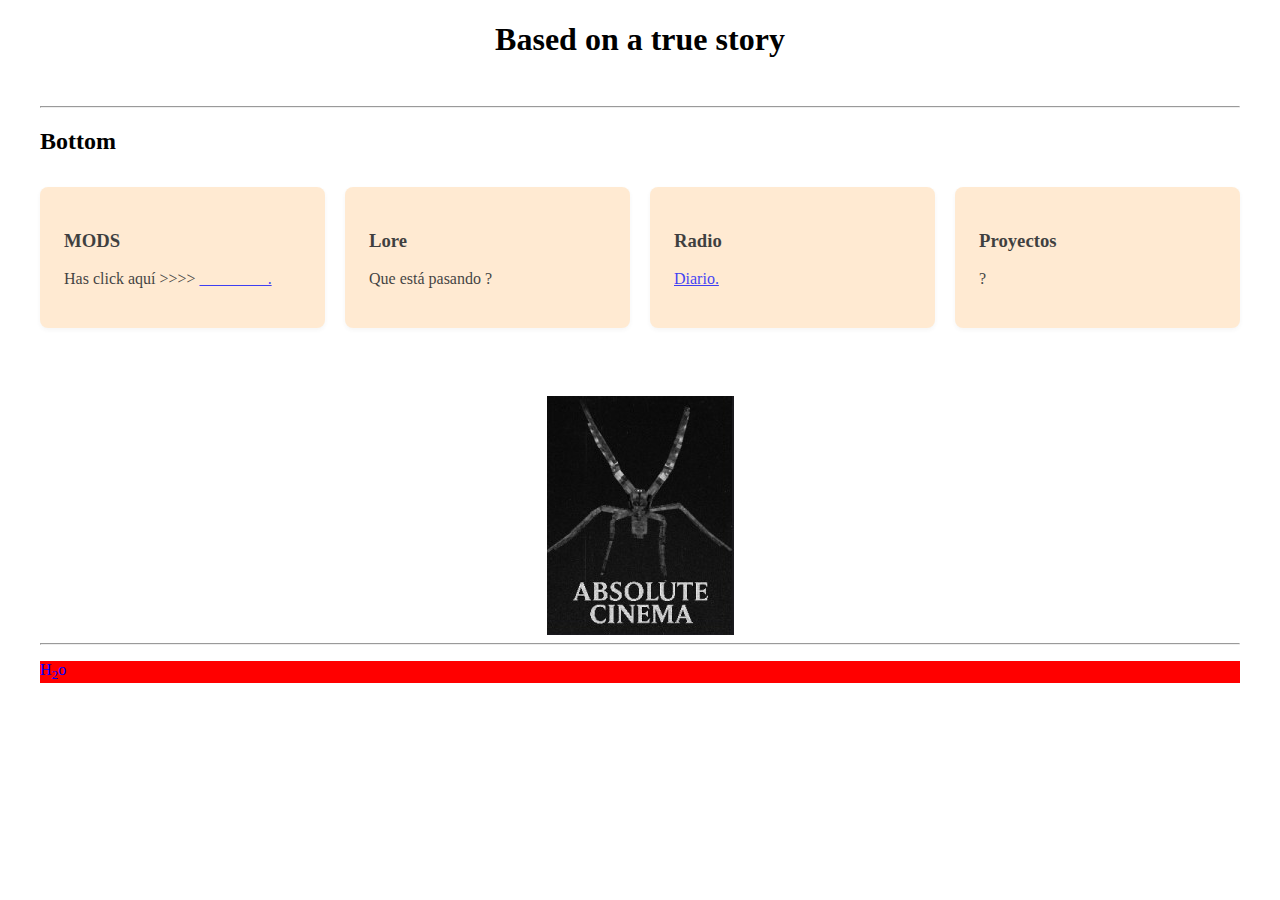
<file: index.html>
<!DOCTYPE html>
<html>
<head>
	<link rel="stylesheet" href="resources/style.css">
<meta charset="UTF-8">
<meta name="viewport" content="width=device-width, initial-scale=1.0">
<meta name="descripción" content="H!">
	
    <div class="centered">	
		<h1>Based on a true story</h1>
	</div>
</head>
<body>
    
<br/>
		<hr/>

<main>

	<article>
	        <section>
            <h2>Bottom</h2>
            
            <div class="benefits">
                <div class="benefit-item">
                    <h3>MODS</h3>
                    <p>Has click aquí >>>> <a href="layer_one/index_mods.html">________ .</a></p>
                </div>
                <div class="benefit-item">
                    <h3>Lore</h3>
                    <a>Que está pasando ?</a>
                </div>
                <div class="benefit-item">
                    <h3>Radio</h3>
                    <a href="resources/vid/scoutStole.mp4">Diario.</a>
                </div>
                <div class="benefit-item">
                    <h3>Proyectos</h3>
                    <p> ?</p>
                </div>
            </div>
        </section>
	</section>	  
	</article>
</main>

		
	<br/>





</body>
<body class="margen">

	<br/>
<!-- asda -->	
    <a>
	    <img src="resources/img/absolute_cinema.jpg" alt="A moderately intriguing image" class="centeredItem"/></a>
	<hr/>
	<p style="color:blue; background-color:red;">H<sub>2</sub>o</p>
</body>
</html>
</file>
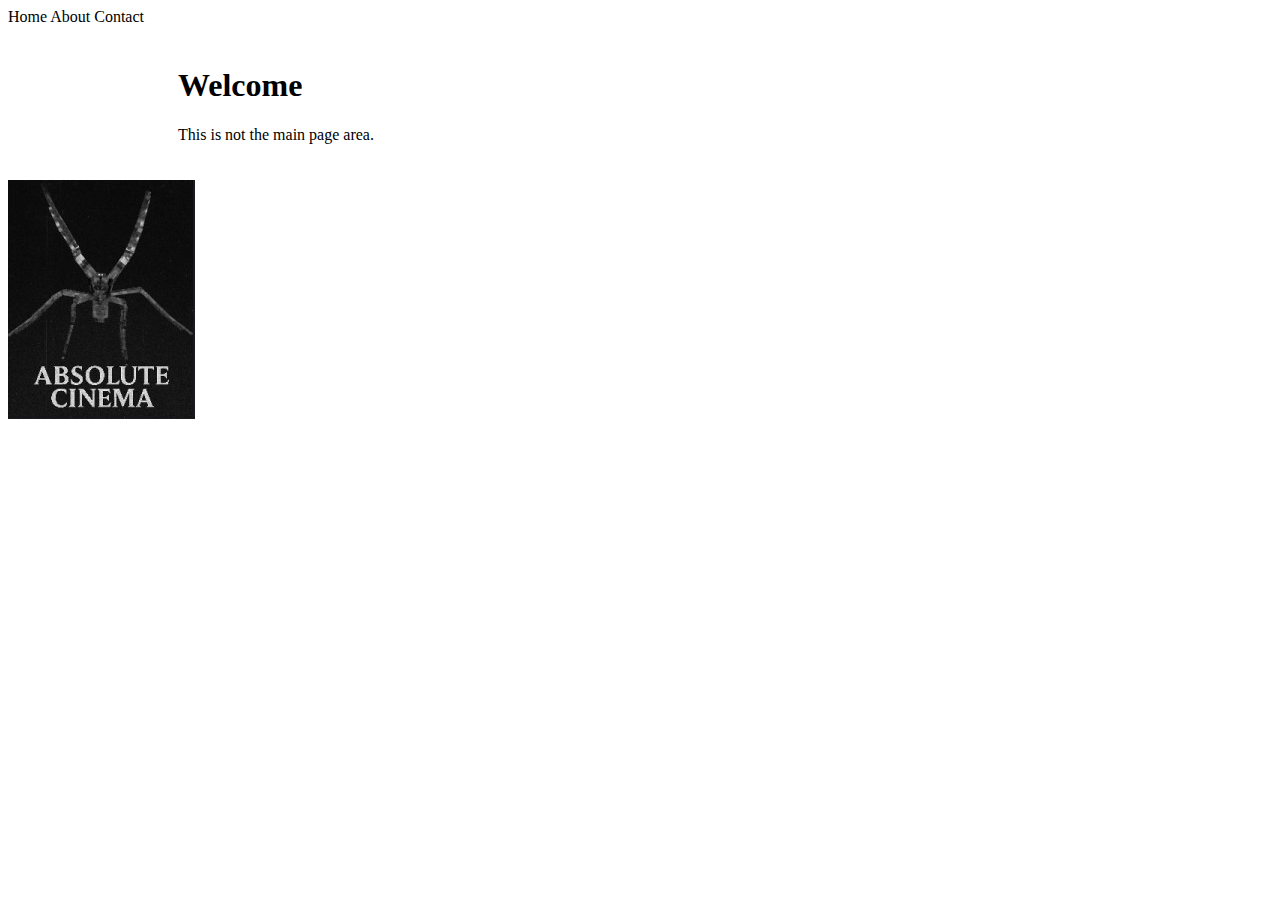
<file: testing.html>
<!DOCTYPE html>
<html>
<head>
  <link rel="stylesheet" href="resources/style.css">
  <style>
    .sidebar {
      position: fixed;
      left: 0;
      top: 0;
      width: 10px;
      height: 100%;
      background: #222;
      color: rgb(60, 48, 48,0.50);
    }

    .sidebar sidebaritem {
      display: block;
      color: blueviolet;
      padding: 10px;
      text-decoration: none;
    }

    .sidebar sidebaritem:hover {
      background: #444;
    }

    .content {
      margin-left: 150px;
      padding: 20px;
    }
  </style>
</head>
<body>

  <div class="sidebear">
    <sidebaritem href="#">Home</sidebaritem>
    <sidebaritem href="#">About</sidebaritem>
    <sidebaritem href="#">Contact</sidebaritem>
  </div>

  <div class="content">
    <h1>Welcome</h1>
    <p>This is not the main page area.</p>
  </div>
  <div>
    <img src="resources/img/absolute_cinema.jpg" class="centeredA">
  </div>
</body>
</html>
</file>
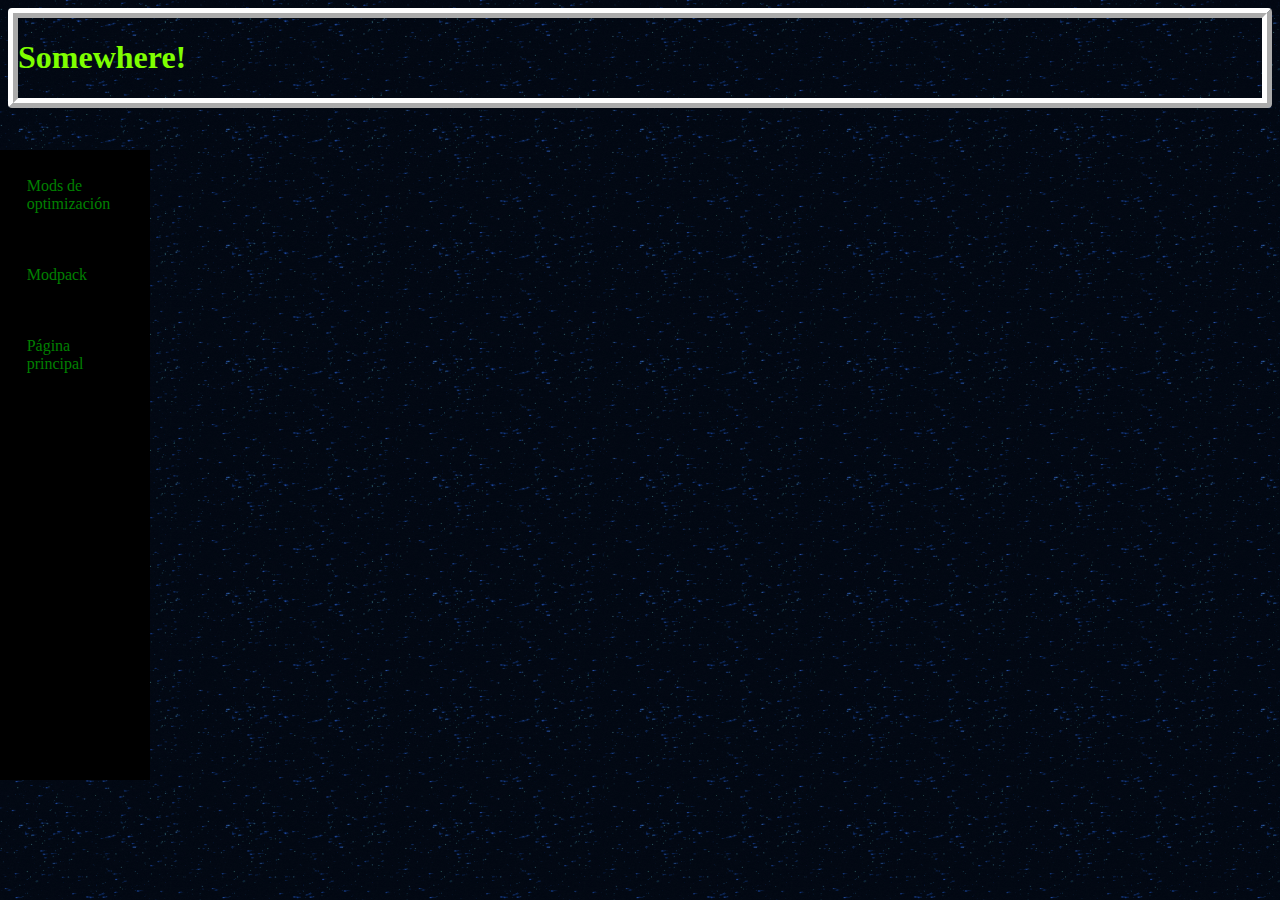
<file: layer_one/index_mods.html>
<!DOCTYPE html>
<html>
<meta charset="UTF-8">
<meta name="viewport" content="width=device-width, initial-scale=1.0">
<meta name="descripción" content="H!">
<head>
  <link rel="stylesheet" href="../resources/style.css">
  <style>
    body {
      background-color: black;
      background-image: url("../resources/img/endminecraft.gif");
      background-size: contain;
      /*background-position: center;   centers the image 
      
      background-size: cover;        style="color: ghostwhite;"  class="margen"
      background-repeat: no-repeat;  
      */
    }
      .borde{
    border: 10px white;
    border-style: ridge;
    border-radius: 4px;
  }
  </style>
</head>
<body class = "borde">
  <h1 id="cosaArbitraria"> Somewhere!</h1>
  <div class="sidebar">
    <a class="sidebarItem" href="layer_two/mods_optimización.html">
      Mods de optimización
    </a>
    <a class="sidebarItem" href="../resources/modpacks/ChanchaLand(deprecated)mods!.zip">
      Modpack
    </a>
    <a class="sidebarItem" href="../index.html">
      Página principal
    </a>
  </div>
</body>
</file>
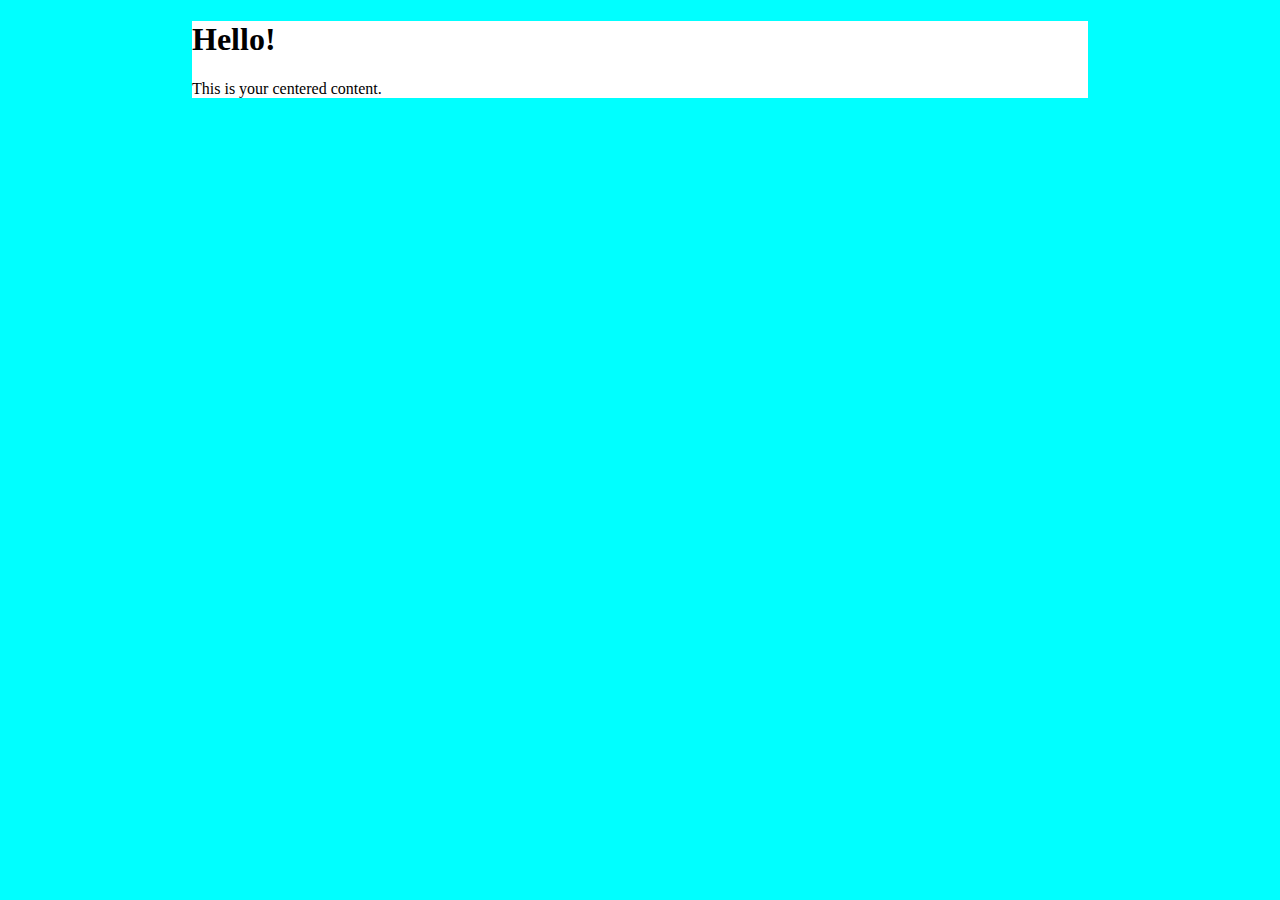
<file: layer_one/layer_two/modpacks_page.html>
<!DOCTYPE html>
<html>
<meta charset="UTF-8">
<meta name="viewport" content="width=device-width, initial-scale=1.0">
<meta name="descripción" content="H!">
<head>
  <link rel="stylesheet" href="../../resources/style.css">
  <style>
    body {
        margin: 0;
        background-color: aqua;
    }
      .borde{
    border: 10px white;
    border-style: ridge;
    border-radius: 4px;
  }
        .page{
            margin-left: auto;
            margin-right: auto;
            margin-top: 0%;
            margin-bottom: 0%;
            width: 70%;
            background-color: white;
        }

  </style>
</head>
<body>
    <div class="page">
      <h1>Hello!</h1>
      <p>This is your centered content.</p>
    </div>
  </body>
</file>
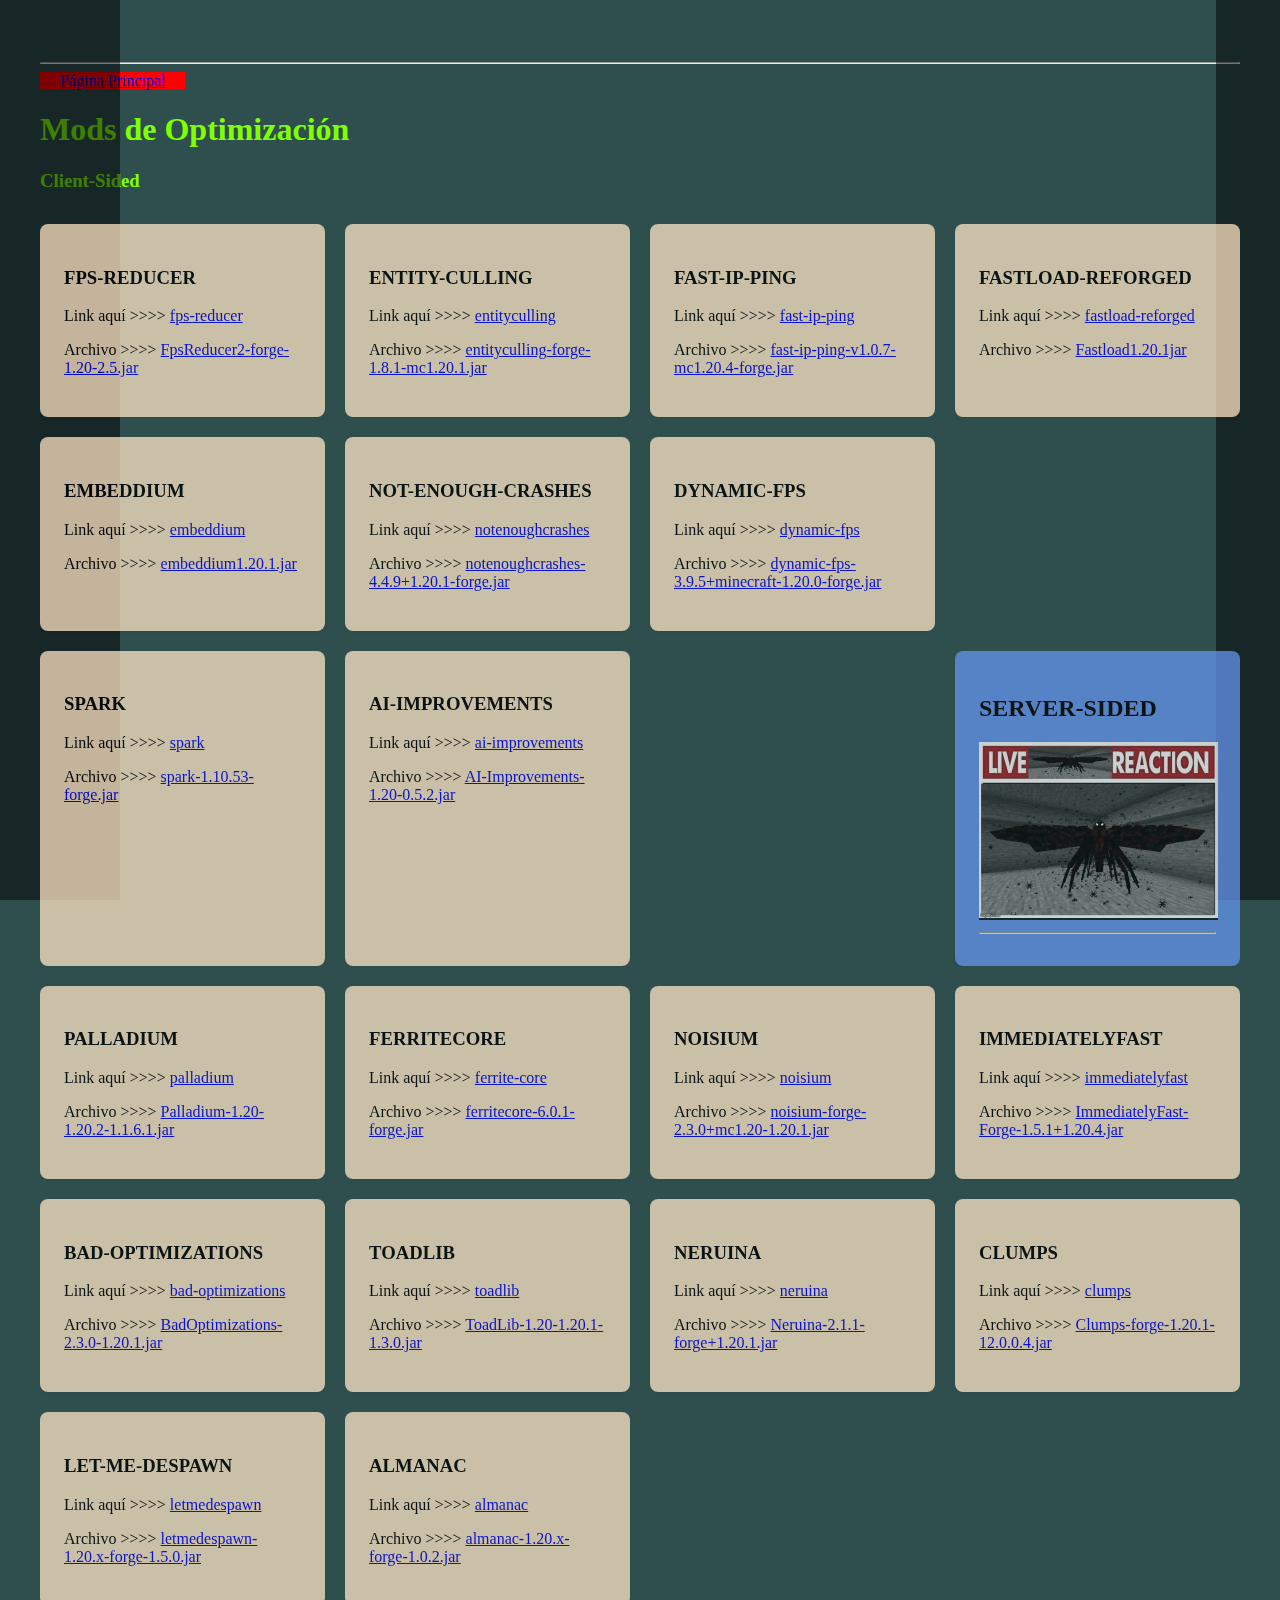
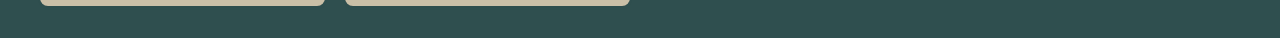
<file: layer_one/layer_two/mods_optimización.html>
<!DOCTYPE html>
<html>
<meta charset="UTF-8">
<meta name="viewport" content="width=device-width, initial-scale=1.0">
<meta name="descripción" content="H!">
<head>
  <link rel="stylesheet" href="../../resources/style.css">
  <style>
      body{
          background-color: darkslategray;
      }
    /*
    body {
      background-image: url("../resources/img/endminecraft.gif");
      background-size: contain;
      background-position: center;   centers the image 
      
      background-size: cover;        style="color: ghostwhite;"  class="margen"
      background-repeat: no-repeat;  
      <h1 id="cosaArbitraria"> Somewhere!</h1>
  <div class="sidebar">
    <sidebaritem href="#">Mods de optimización</sidebaritem>
    <sidebaritem href="#">Modpack</sidebaritem>
    <sidebaritem href="#">Página principal</sidebaritem>
  </div>
  
    }
    */
  </style>
</head>
<body class="margen">
    <div class="pseudomarginL"></div>
    <div class="pseudomarginR"></div>
        <br/>
        <br/>
        <br/>
        <hr/>
        <a class="margen" href="../../index.html" style="background-color:red;">Página Principal</a>
        <h1 id="cosaArbitraria" class="borde">Mods de Optimización</h1>
        <h3 id="cosaArbitraria" class="borde">Client-Sided</h3>
        <div class="benefits">
            <div class="benefit-item">
                <h3>FPS-REDUCER</h3>
                <p>Link aquí >>>> <a href="https://modrinth.com/mod/fps-reducer">fps-reducer</a></p>
                <p>Archivo >>>> <a href="../../resources/mods/FpsReducer2-forge-1.20-2.5.jar">FpsReducer2-forge-1.20-2.5.jar</a></p>
            </div>
            <div class="benefit-item">
                <h3>ENTITY-CULLING</h3>
                <p>Link aquí >>>> <a href="https://modrinth.com/mod/entityculling">entityculling</a></p>
                <p>Archivo >>>> <a href="../../resources/mods/entityculling-forge-1.8.1-mc1.20.1.jar">entityculling-forge-1.8.1-mc1.20.1.jar</a></p>
            </div>
            <div class="benefit-item">
                <h3>FAST-IP-PING</h3>
                <p>Link aquí >>>> <a href="https://modrinth.com/mod/fast-ip-ping">fast-ip-ping</a></p>
                <p>Archivo >>>> <a href="../../resources/mods/fast-ip-ping-v1.0.7-mc1.20.4-forge.jar">fast-ip-ping-v1.0.7-mc1.20.4-forge.jar</a></p>
            </div>
            <div class="benefit-item">
                <h3>FASTLOAD-REFORGED</h3>
                <p>Link aquí >>>> <a href="https://modrinth.com/mod/fastload">fastload-reforged</a></p>
                <p>Archivo >>>> <a href="../../resources/mods/Fastload-Reforged-mc1.20.1-3.4.0.jar">Fastload1.20.1jar</a></p>
            </div>
            <div class="benefit-item">
                <h3>EMBEDDIUM</h3>
                <p>Link aquí >>>> <a href="https://modrinth.com/mod/embeddium">embeddium</a></p>
                <p>Archivo >>>> <a href="../../resources/mods/embeddium-0.3.31+mc1.20.1.jar">embeddium1.20.1.jar</a></p>
            </div>
            <div class="benefit-item">
                <h3>NOT-ENOUGH-CRASHES</h3>
                <p>Link aquí >>>> <a href="https://modrinth.com/mod/notenoughcrashes">notenoughcrashes</a></p>
                <p>Archivo >>>> <a href="../../resources/mods/notenoughcrashes-4.4.9+1.20.1-forge.jar">notenoughcrashes-4.4.9+1.20.1-forge.jar</a></p>
            </div>
            <div class="benefit-item">
                <h3>DYNAMIC-FPS</h3>
                <p>Link aquí >>>> <a href="https://modrinth.com/mod/dynamic-fps">dynamic-fps</a></p>
                <p>Archivo >>>> <a href="../../resources/mods/dynamic-fps-3.9.5+minecraft-1.20.0-forge.jar">dynamic-fps-3.9.5+minecraft-1.20.0-forge.jar</a></p>
            </div>

            <br/>

        <div class="benefit-item">
            <h3>SPARK</h3>
            <p>Link aquí >>>> <a href="https://modrinth.com/mod/spark">spark</a></p>
            <p>Archivo >>>> <a href="../../resources/mods/spark-1.10.53-forge.jar">spark-1.10.53-forge.jar</a></p>
        </div>
        <div class="benefit-item">
            <h3>AI-IMPROVEMENTS</h3>
            <p>Link aquí >>>> <a href="https://modrinth.com/mod/ai-improvements">ai-improvements</a></p>
            <p>Archivo >>>> <a href="../../resources/mods/AI-Improvements-1.20-0.5.2.jar">AI-Improvements-1.20-0.5.2.jar</a></p>
        </div>

        <br/>
        <div class="benefit-filler">
            <h2 sup>SERVER-SIDED</h2>
            <img src="../../resources/img/live_reaction.jpg">
            <hr/>
        </div>
        
        <div class="benefit-item">
            <h3>PALLADIUM</h3>
            <p>Link aquí >>>> <a href="https://modrinth.com/mod/palladium">palladium</a></p>
            <p>Archivo >>>> <a href="../../resources/mods/Palladium-1.20-1.20.2-1.1.6.1.jar">Palladium-1.20-1.20.2-1.1.6.1.jar</a></p>
        </div>
        <div class="benefit-item">
            <h3>FERRITECORE</h3>
            <p>Link aquí >>>> <a href="https://modrinth.com/mod/ferrite-core">ferrite-core</a></p>
            <p>Archivo >>>> <a href="../../resources/mods/ferritecore-6.0.1-forge.jar">ferritecore-6.0.1-forge.jar</a></p>
        </div>
        <div class="benefit-item">
            <h3>NOISIUM</h3>
            <p>Link aquí >>>> <a href="https://modrinth.com/mod/noisium">noisium</a></p>
            <p>Archivo >>>> <a href="../../resources/mods/noisium-forge-2.3.0+mc1.20-1.20.1.jar">noisium-forge-2.3.0+mc1.20-1.20.1.jar</a></p>
        </div>
        <div class="benefit-item">
            <h3>IMMEDIATELYFAST</h3>
            <p>Link aquí >>>> <a href="https://modrinth.com/mod/immediatelyfast">immediatelyfast</a></p>
            <p>Archivo >>>> <a href="../../resources/mods/ImmediatelyFast-Forge-1.5.1+1.20.4.jar">ImmediatelyFast-Forge-1.5.1+1.20.4.jar</a></p>
        </div>
        <div class="benefit-item">
            <h3>BAD-OPTIMIZATIONS</h3>
            <p>Link aquí >>>> <a href="https://modrinth.com/mod/badoptimizations">bad-optimizations</a></p>
            <p>Archivo >>>> <a href="../../resources/mods/BadOptimizations-2.3.0-1.20.1.jar">BadOptimizations-2.3.0-1.20.1.jar</a></p>
        </div>
        <div class="benefit-item">
            <h3>TOADLIB</h3>
            <p>Link aquí >>>> <a href="https://modrinth.com/mod/toadlib">toadlib</a></p>
            <p>Archivo >>>> <a href="../../resources/mods/ToadLib-1.20-1.20.1-1.3.0.jar">ToadLib-1.20-1.20.1-1.3.0.jar</a></p>
        </div>

        <div class="benefit-item">
            <h3>NERUINA</h3>
            <p>Link aquí >>>> <a href="https://modrinth.com/mod/neruina">neruina</a></p>
            <p>Archivo >>>> <a href="../../resources/mods/Neruina-2.1.1-forge+1.20.1.jar">Neruina-2.1.1-forge+1.20.1.jar</a></p>
        </div>
        <div class="benefit-item">
            <h3>CLUMPS</h3>
            <p>Link aquí >>>> <a href="https://modrinth.com/mod/clumps">clumps</a></p>
            <p>Archivo >>>> <a href="../../resources/mods/Clumps-forge-1.20.1-12.0.0.4.jar">Clumps-forge-1.20.1-12.0.0.4.jar</a></p>
        </div>
        <div class="benefit-item">
            <h3>LET-ME-DESPAWN</h3>
            <p>Link aquí >>>> <a href="https://modrinth.com/mod/lmd">letmedespawn</a></p>
            <p>Archivo >>>> <a href="../../resources/mods/letmedespawn-1.20.x-forge-1.5.0.jar">letmedespawn-1.20.x-forge-1.5.0.jar</a></p>
        </div>
        <div class="benefit-item">
            <h3>ALMANAC</h3>
            <p>Link aquí >>>> <a href="https://modrinth.com/mod/almanac">almanac</a></p>
            <p>Archivo >>>> <a href="../../resources/mods/almanac-1.20.x-forge-1.0.2.jar">almanac-1.20.x-forge-1.0.2.jar</a></p>
        </div>

</div>
</body>
</file>
<file: resources/style.css>
.margen {
            max-width: 1200px;
            margin: 0 auto;
            padding: 0 20px;
        }
        .centered {
            background-color: var(--primary-color);
            color: var(--secondary-color);
            text-align: center;
        }
        .benefit-item {
            background-color: bisque;
            opacity: 0.75;
            border-left: 4px solid var(--primary-color);
            padding: 1.5rem;
            border-radius: 8px;
            box-shadow: 0 2px 4px rgba(0, 0, 0, 0.05);
        }
        .benefit-filler {
            background-color: cornflowerblue;
            opacity: 0.75;
            border-left: 4px solid var(--primary-color);
            padding: 1.5rem;
            border-radius: 8px;
            box-shadow: 0 2px 4px rgba(0, 0, 0, 0.05);
        }
        .benefit-empty {
            background-color: 0;
            border-left: 4px solid var(--primary-color);
            padding: 1.5rem;
            border-radius: 8px;
            box-shadow: 0 2px 4px rgba(0, 0, 0, 0.05);
        }
        .benefits {
            display: grid;
            grid-template-columns: repeat(auto-fill, minmax(250px, 3fr));
            gap: 20px;
            margin: 2rem 0;
            color:black
        }
        .sidebar {
            position: fixed;
            left: 0;
            width: 150px;
            height: 70%;
            vertical-align: bottom 20px;
            top: 150px;
            bottom: 150px;
            background: black;
        }
        .sidebar .sidebarItem{
            display: block;
            color: green;
            padding: 20pt;
            text-decoration: wavy;
        }
        .centeredItem{
            display: block;
            margin-left: auto;
            margin-right: auto;
        }
        .pseudomarginL{
            position: fixed;
            left: 0;
            width: 120px;
            height: 100%;
            vertical-align: bottom 20px;
            background: black;
            opacity: 0.5;
        }
        .pseudomarginR{
            position: fixed;
            left: 95%;
            width: 100%;
            height: 100%;
            vertical-align: bottom 20px;
            background: black;
            opacity: 0.5;
        }
        .pseudomargin-obj{
            display: block;
            color: green;
            padding: 20pt;
            text-decoration: wavy;
        }
        
#cosaArbitraria {
    color:chartreuse;
}
</file>
